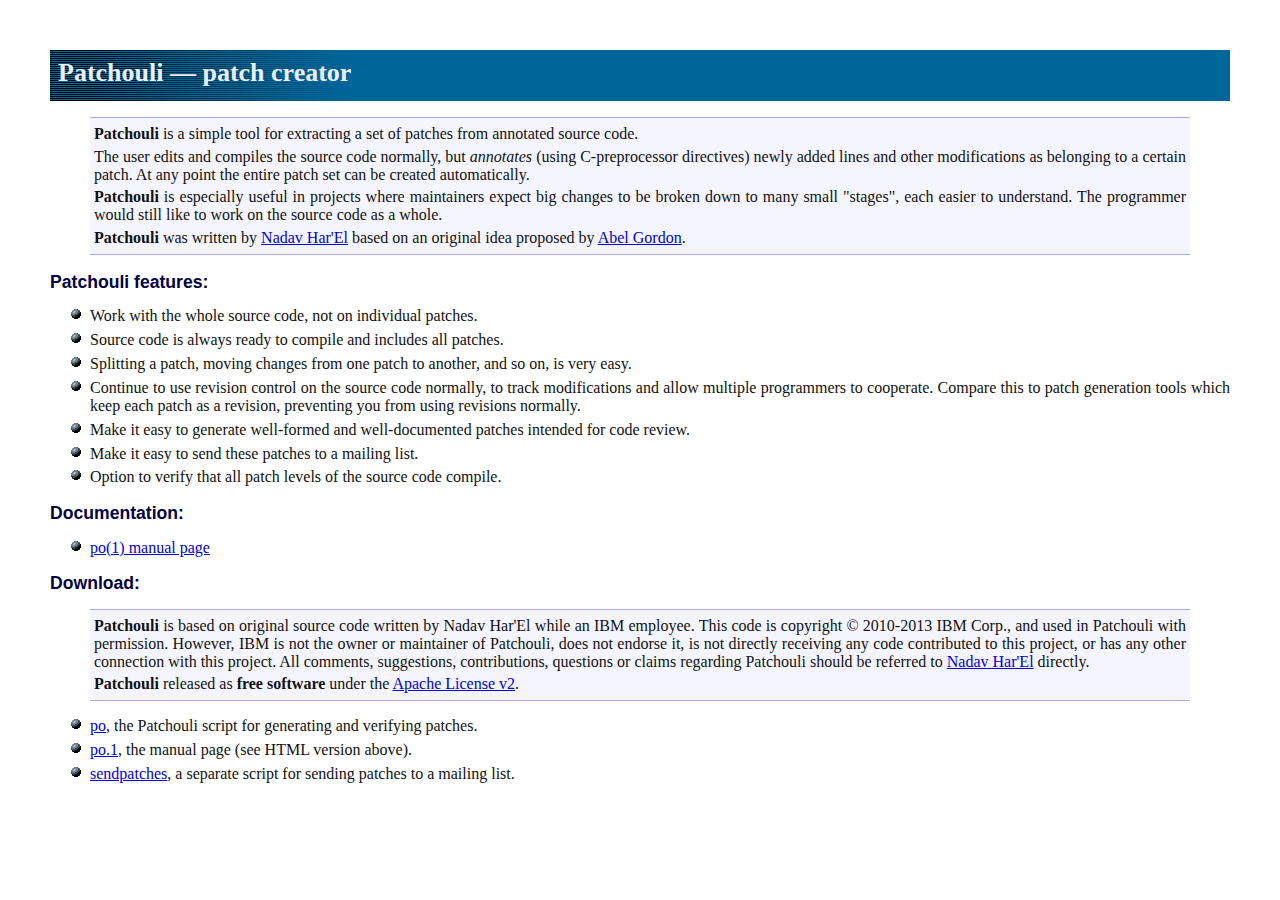
<file: index.html>
<!DOCTYPE HTML PUBLIC "-//W3C//DTD HTML 4.0 Transitional//EN">
<HTML><HEAD><TITLE>Patchouli patch creator</TITLE>
<META http-equiv=Content-Type content="text/html; charset=iso-8859-1">
<LINK title=Patchouli href="patchouli.css" type=text/css rel=stylesheet>
</HEAD>
<BODY>
<TABLE class=header cellSpacing=8 cellPadding=0 width="100%" border=0>
  <TBODY>
  <TR>
    <TD>
      <H1>Patchouli &mdash; patch creator</H1>
    </TD>
    </TR></TBODY></TABLE>

<BLOCKQUOTE>
      <P class=noindent><B>Patchouli</B> is a simple tool for extracting a set of patches from annotated source code.</P>
<P class=noindent>
The user edits and compiles the source code normally, but <I>annotates</I>
(using C-preprocessor directives)
newly added lines and other modifications as belonging to a certain patch.
At any point the entire patch set can be created automatically.
</P>
<P class=noindent>
<B>Patchouli</B> is especially useful in projects where maintainers expect big
changes to be broken down to many small "stages", each easier to understand.
The programmer would still like to work on the source code as a whole.
</P>
<P class=noindent>
<B>Patchouli</B> was written by <A HREF="http://nadav.harel.org.il/">Nadav Har'El</A>
based on an original idea proposed by <A HREF="http://researcher.watson.ibm.com/researcher/view.php?person=il-ABELG">Abel Gordon</A>.
</P>
</BLOCKQUOTE>

<H3>Patchouli features:</H3>
<UL>
 <LI>Work with the whole source code, not on individual patches.
 <LI>Source code is always ready to compile and includes all patches.
 <LI>Splitting a patch, moving changes from one patch to another, and so on, is very easy.
 <LI>Continue to use revision control on the source code normally, to track modifications and allow multiple programmers to cooperate. Compare this to patch generation tools which keep each patch as a revision,
preventing you from using revisions normally.
 <LI>Make it easy to generate well-formed and well-documented patches intended for code review.
 <LI>Make it easy to send these patches to a mailing list.
 <LI>Option to verify that all patch levels of the source code compile.
</UL>
<H3>Documentation:</H3>
<UL>
  <LI><A HREF="po.1.html">po(1) manual page</A>
</LI></UL>
<H3>Download:</H3>
<BLOCKQUOTE>
<P class=noindent>
<B>Patchouli</B> is based on original source code written by Nadav Har'El
while an IBM employee. This code is copyright &copy; 2010-2013 IBM Corp.,
and used in Patchouli with permission. However, IBM is not the owner
or maintainer of Patchouli, does not endorse it, is not directly receiving
any code contributed to this project, or has any other connection with this
project. All comments, suggestions, contributions, questions or claims
regarding Patchouli should be referred to <A HREF="mailto:nadav@harel.org.il">Nadav Har'El</A> directly.<P>
<P class=noindent>
<B>Patchouli</B> released as <B>free software</B> under the <A HREF="http://www.apache.org/licenses/LICENSE-2.0.html">Apache License v2</A>.

</P>
</BLOCKQUOTE>
<UL>
  <LI><A HREF="code/po">po</A>, the Patchouli script for generating and verifying patches.
  <LI><A HREF="code/po.1">po.1</A>, the manual page (see HTML version above).
  <LI><A HREF="code/sendpatches">sendpatches</A>, a separate script for sending patches to a mailing list.
</LI></UL>
</BODY></HTML>
</file>
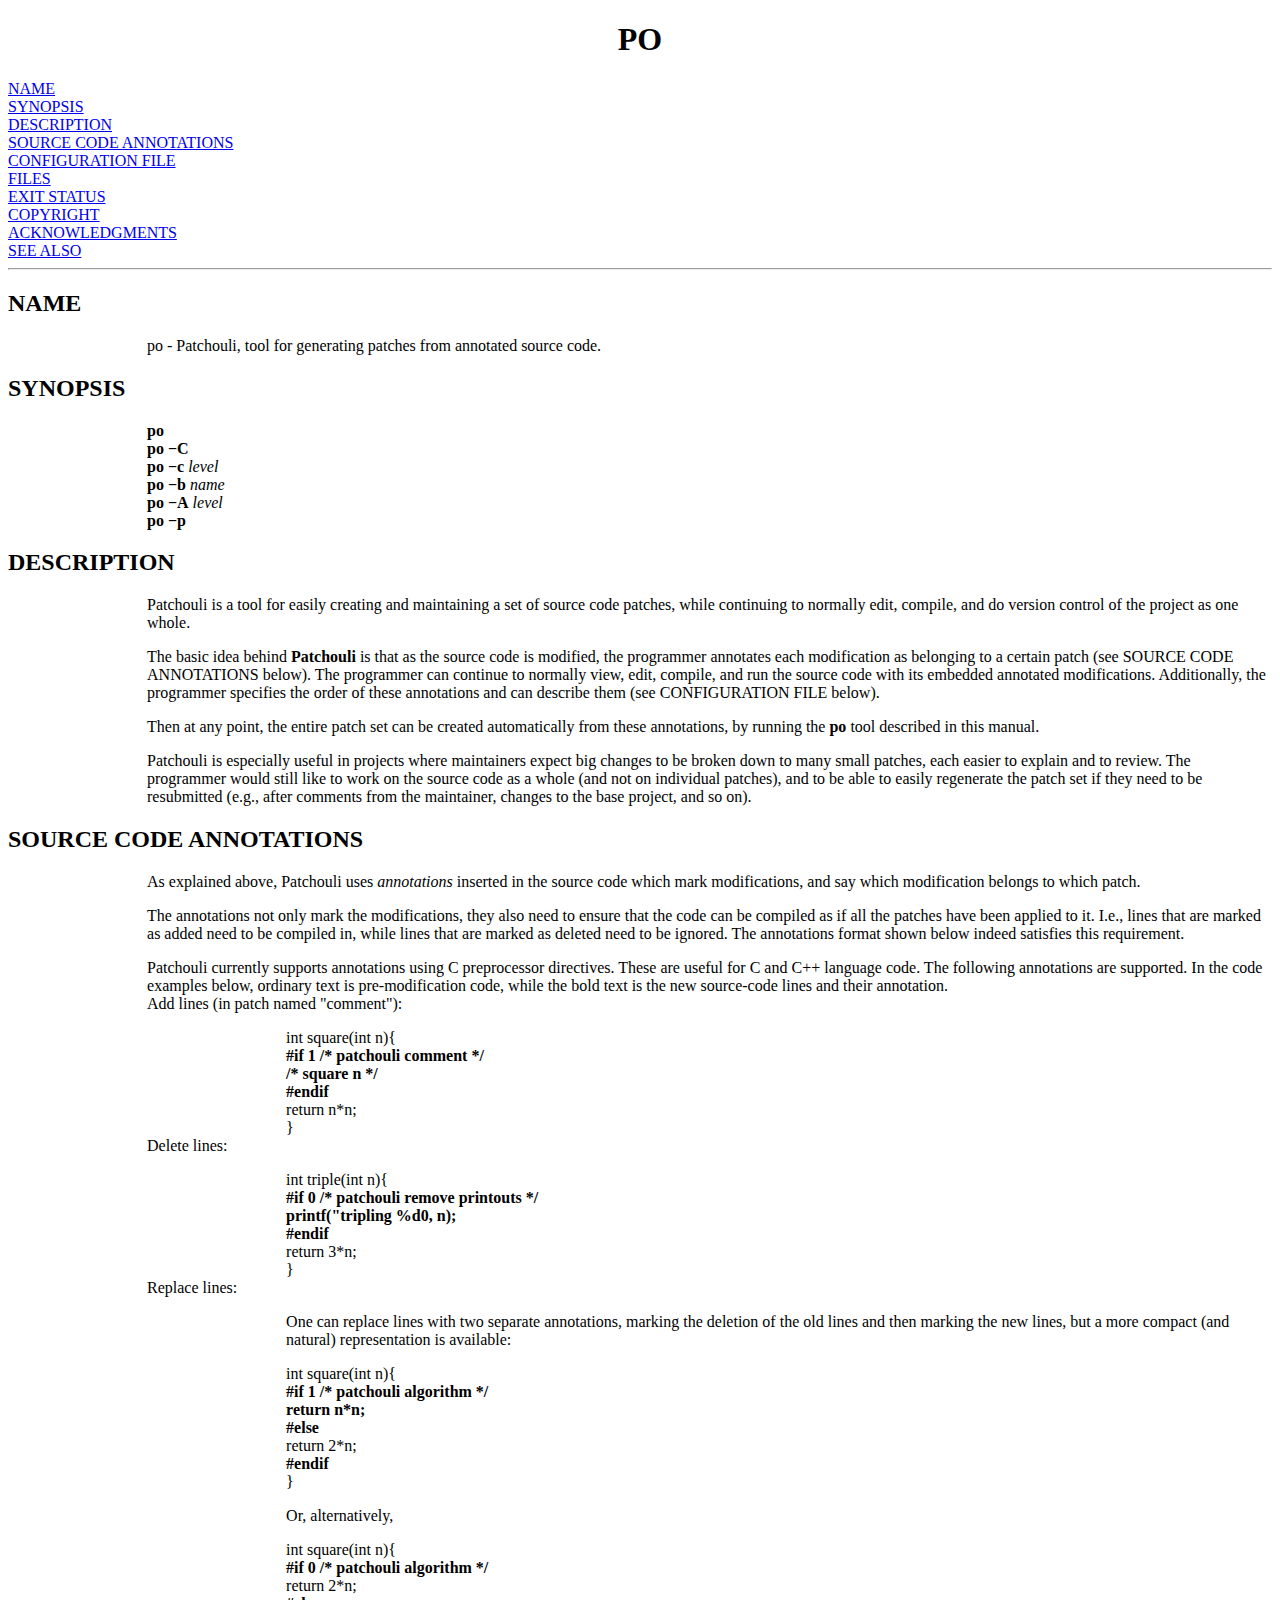
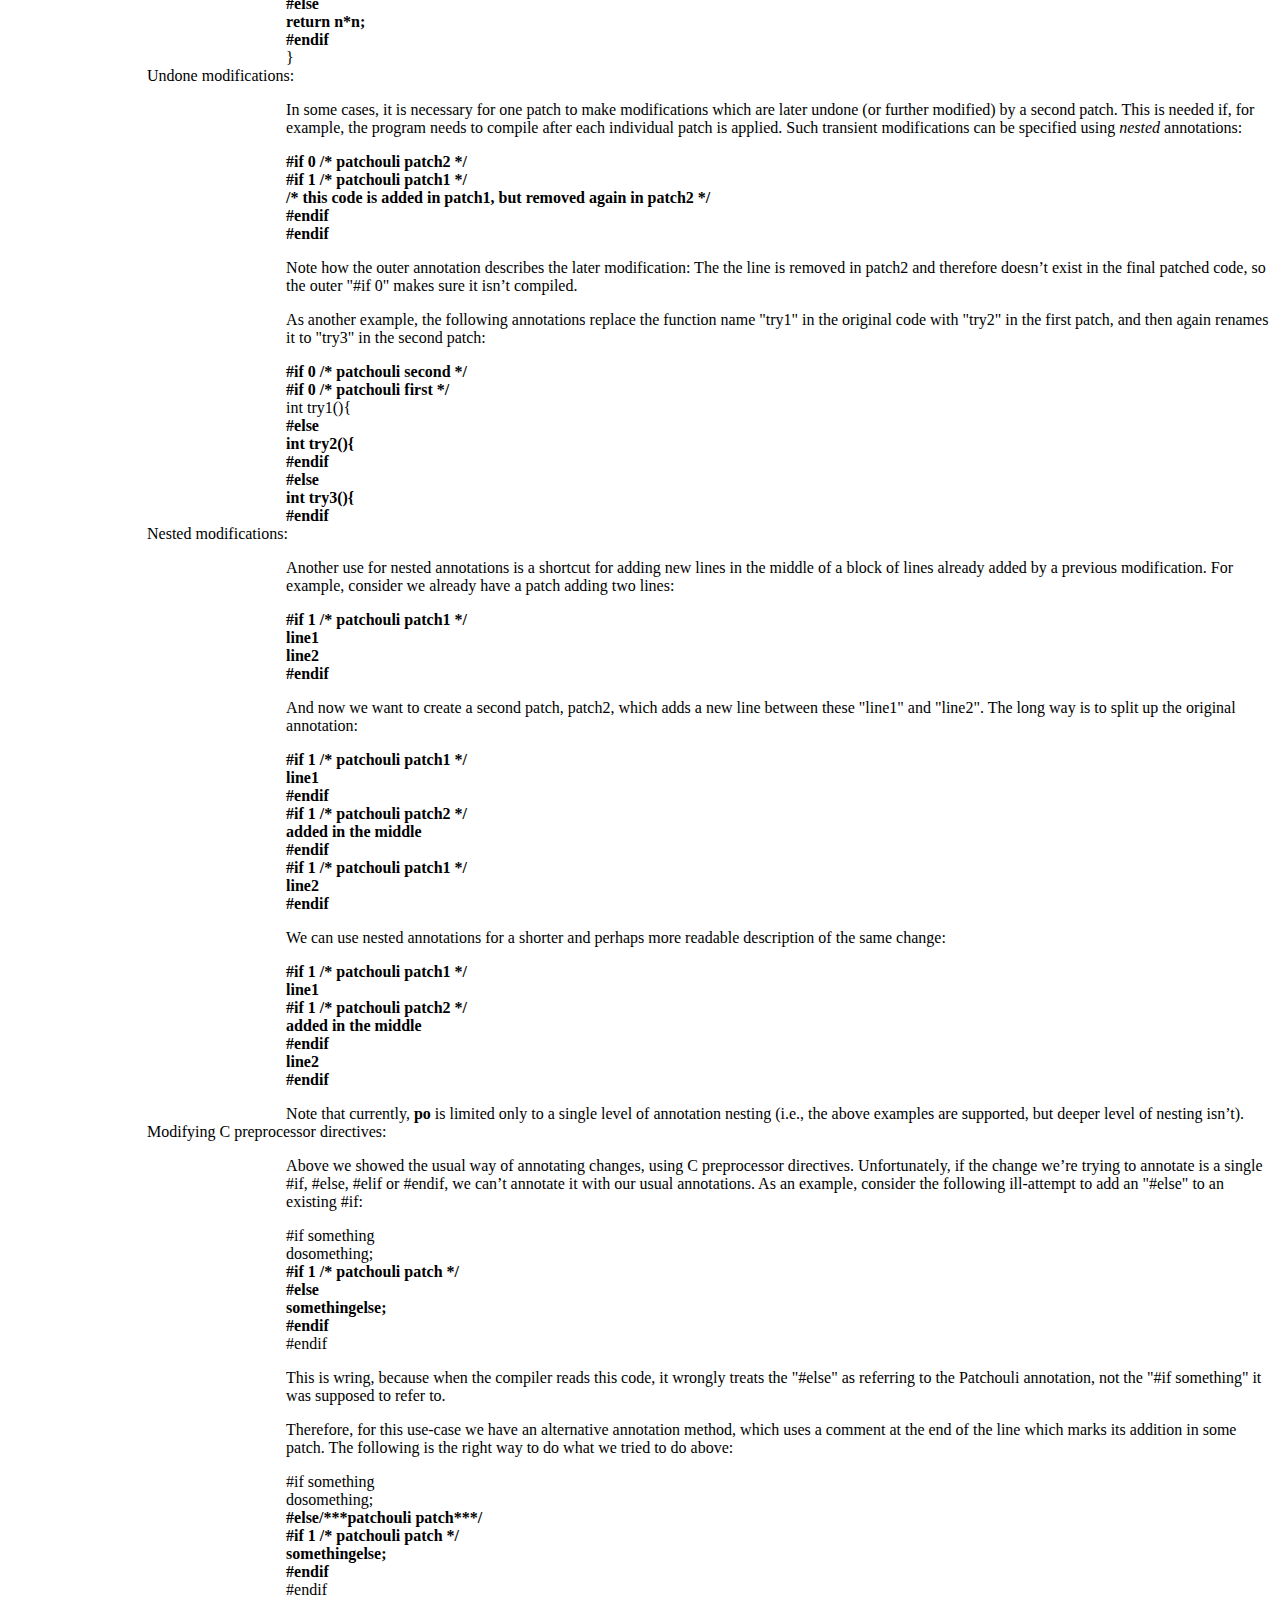
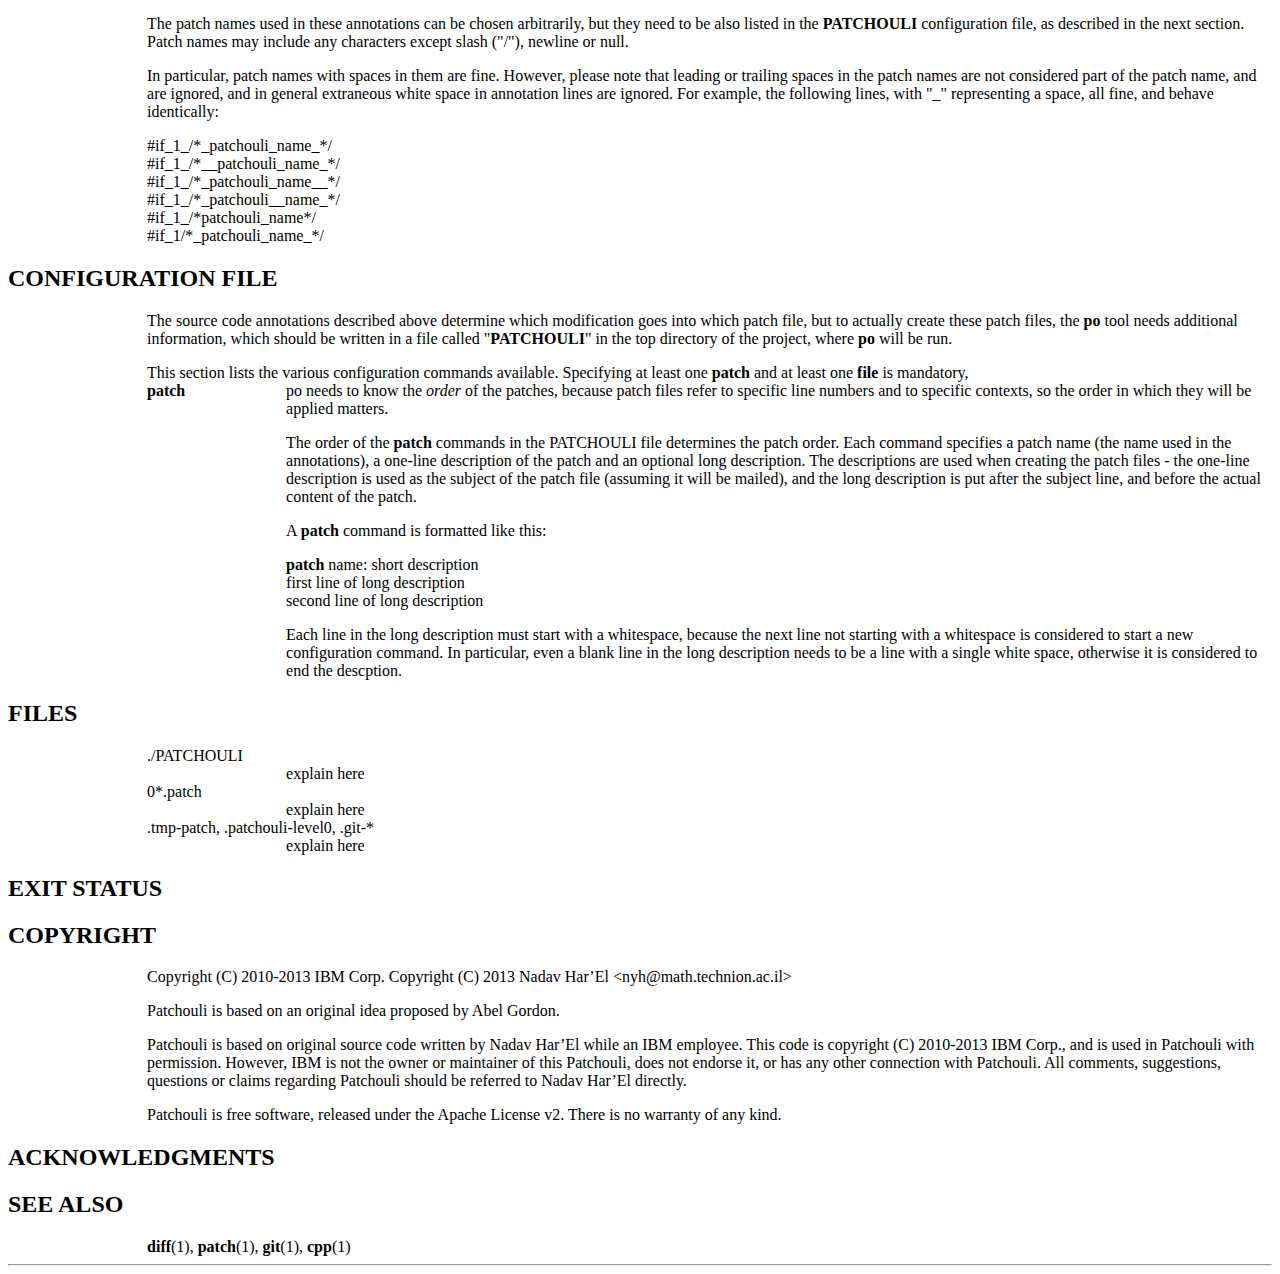
<file: po.1.html>
<!-- Creator     : groff version 1.22.1 -->
<!-- CreationDate: Thu Feb 21 12:25:13 2013 -->
<!DOCTYPE html PUBLIC "-//W3C//DTD HTML 4.01 Transitional//EN"
"http://www.w3.org/TR/html4/loose.dtd">
<html>
<head>
<meta name="generator" content="groff -Thtml, see www.gnu.org">
<meta http-equiv="Content-Type" content="text/html; charset=US-ASCII">
<meta name="Content-Style" content="text/css">
<style type="text/css">
       p       { margin-top: 0; margin-bottom: 0; vertical-align: top }
       pre     { margin-top: 0; margin-bottom: 0; vertical-align: top }
       table   { margin-top: 0; margin-bottom: 0; vertical-align: top }
       h1      { text-align: center }
</style>
<title>PO</title>

</head>
<body>

<h1 align="center">PO</h1>

<a href="#NAME">NAME</a><br>
<a href="#SYNOPSIS">SYNOPSIS</a><br>
<a href="#DESCRIPTION">DESCRIPTION</a><br>
<a href="#SOURCE CODE ANNOTATIONS">SOURCE CODE ANNOTATIONS</a><br>
<a href="#CONFIGURATION FILE">CONFIGURATION FILE</a><br>
<a href="#FILES">FILES</a><br>
<a href="#EXIT STATUS">EXIT STATUS</a><br>
<a href="#COPYRIGHT">COPYRIGHT</a><br>
<a href="#ACKNOWLEDGMENTS">ACKNOWLEDGMENTS</a><br>
<a href="#SEE ALSO">SEE ALSO</a><br>

<hr>


<h2>NAME
<a name="NAME"></a>
</h2>


<p style="margin-left:11%; margin-top: 1em">po - Patchouli,
tool for generating patches from annotated source code.</p>

<h2>SYNOPSIS
<a name="SYNOPSIS"></a>
</h2>


<p style="margin-left:11%; margin-top: 1em"><b>po <br>
po &minus;C <br>
po &minus;c</b> <i>level</i> <b><br>
po &minus;b</b> <i>name</i> <b><br>
po &minus;A</b> <i>level</i> <b><br>
po &minus;p</b></p>

<h2>DESCRIPTION
<a name="DESCRIPTION"></a>
</h2>


<p style="margin-left:11%; margin-top: 1em">Patchouli is a
tool for easily creating and maintaining a set of source
code patches, while continuing to normally edit, compile,
and do version control of the project as one whole.</p>

<p style="margin-left:11%; margin-top: 1em">The basic idea
behind <b>Patchouli</b> is that as the source code is
modified, the programmer annotates each modification as
belonging to a certain patch (see SOURCE CODE ANNOTATIONS
below). The programmer can continue to normally view, edit,
compile, and run the source code with its embedded annotated
modifications. Additionally, the programmer specifies the
order of these annotations and can describe them (see
CONFIGURATION FILE below).</p>

<p style="margin-left:11%; margin-top: 1em">Then at any
point, the entire patch set can be created automatically
from these annotations, by running the <b>po</b> tool
described in this manual.</p>

<p style="margin-left:11%; margin-top: 1em">Patchouli is
especially useful in projects where maintainers expect big
changes to be broken down to many small patches, each easier
to explain and to review. The programmer would still like to
work on the source code as a whole (and not on individual
patches), and to be able to easily regenerate the patch set
if they need to be resubmitted (e.g., after comments from
the maintainer, changes to the base project, and so on).</p>

<h2>SOURCE CODE ANNOTATIONS
<a name="SOURCE CODE ANNOTATIONS"></a>
</h2>


<p style="margin-left:11%; margin-top: 1em">As explained
above, Patchouli uses <i>annotations</i> inserted in the
source code which mark modifications, and say which
modification belongs to which patch.</p>

<p style="margin-left:11%; margin-top: 1em">The annotations
not only mark the modifications, they also need to ensure
that the code can be compiled as if all the patches have
been applied to it. I.e., lines that are marked as added
need to be compiled in, while lines that are marked as
deleted need to be ignored. The annotations format shown
below indeed satisfies this requirement.</p>

<p style="margin-left:11%; margin-top: 1em">Patchouli
currently supports annotations using C preprocessor
directives. These are useful for C and C++ language code.
The following annotations are supported. In the code
examples below, ordinary text is pre-modification code,
while the bold text is the new source-code lines and their
annotation. <br>
Add lines (in patch named &quot;comment&quot;):</p>

<p style="margin-left:22%; margin-top: 1em">int square(int
n){ <b><br>
#if 1 /* patchouli comment */ <br>
/* square n */ <br>
#endif</b> <br>
return n*n; <br>
}</p>

<p style="margin-left:11%;">Delete lines:</p>

<p style="margin-left:22%; margin-top: 1em">int triple(int
n){ <b><br>
#if 0 /* patchouli remove printouts */ <br>
printf(&quot;tripling %d0, n); <br>
#endif</b> <br>
return 3*n; <br>
}</p>

<p style="margin-left:11%;">Replace lines:</p>

<p style="margin-left:22%; margin-top: 1em">One can replace
lines with two separate annotations, marking the deletion of
the old lines and then marking the new lines, but a more
compact (and natural) representation is available:</p>

<p style="margin-left:22%; margin-top: 1em">int square(int
n){ <b><br>
#if 1 /* patchouli algorithm */ <br>
return n*n; <br>
#else</b> <br>
return 2*n; <b><br>
#endif</b> <br>
}</p>

<p style="margin-left:22%; margin-top: 1em">Or,
alternatively,</p>

<p style="margin-left:22%; margin-top: 1em">int square(int
n){ <b><br>
#if 0 /* patchouli algorithm */</b> <br>
return 2*n; <b><br>
#else <br>
return n*n; <br>
#endif</b> <br>
}</p>

<p style="margin-left:11%;">Undone modifications:</p>

<p style="margin-left:22%; margin-top: 1em">In some cases,
it is necessary for one patch to make modifications which
are later undone (or further modified) by a second patch.
This is needed if, for example, the program needs to compile
after each individual patch is applied. Such transient
modifications can be specified using <i>nested</i>
annotations:</p>

<p style="margin-left:22%; margin-top: 1em"><b>#if 0 /*
patchouli patch2 */ <br>
#if 1 /* patchouli patch1 */ <br>
/* this code is added in patch1, but removed again in patch2
*/ <br>
#endif <br>
#endif</b></p>

<p style="margin-left:22%; margin-top: 1em">Note how the
outer annotation describes the later modification: The the
line is removed in patch2 and therefore doesn&rsquo;t exist
in the final patched code, so the outer &quot;#if 0&quot;
makes sure it isn&rsquo;t compiled.</p>

<p style="margin-left:22%; margin-top: 1em">As another
example, the following annotations replace the function name
&quot;try1&quot; in the original code with &quot;try2&quot;
in the first patch, and then again renames it to
&quot;try3&quot; in the second patch:</p>

<p style="margin-left:22%; margin-top: 1em"><b>#if 0 /*
patchouli second */ <br>
#if 0 /* patchouli first */</b> <br>
int try1(){ <b><br>
#else <br>
int try2(){ <br>
#endif <br>
#else <br>
int try3(){ <br>
#endif</b></p>

<p style="margin-left:11%;">Nested modifications:</p>

<p style="margin-left:22%; margin-top: 1em">Another use for
nested annotations is a shortcut for adding new lines in the
middle of a block of lines already added by a previous
modification. For example, consider we already have a patch
adding two lines:</p>

<p style="margin-left:22%; margin-top: 1em"><b>#if 1 /*
patchouli patch1 */ <br>
line1 <br>
line2 <br>
#endif</b></p>

<p style="margin-left:22%; margin-top: 1em">And now we want
to create a second patch, patch2, which adds a new line
between these &quot;line1&quot; and &quot;line2&quot;. The
long way is to split up the original annotation:</p>

<p style="margin-left:22%; margin-top: 1em"><b>#if 1 /*
patchouli patch1 */ <br>
line1 <br>
#endif <br>
#if 1 /* patchouli patch2 */ <br>
added in the middle <br>
#endif <br>
#if 1 /* patchouli patch1 */ <br>
line2 <br>
#endif</b></p>

<p style="margin-left:22%; margin-top: 1em">We can use
nested annotations for a shorter and perhaps more readable
description of the same change:</p>

<p style="margin-left:22%; margin-top: 1em"><b>#if 1 /*
patchouli patch1 */ <br>
line1 <br>
#if 1 /* patchouli patch2 */ <br>
added in the middle <br>
#endif <br>
line2 <br>
#endif</b></p>

<p style="margin-left:22%; margin-top: 1em">Note that
currently, <b>po</b> is limited only to a single level of
annotation nesting (i.e., the above examples are supported,
but deeper level of nesting isn&rsquo;t).</p>

<p style="margin-left:11%;">Modifying C preprocessor
directives:</p>

<p style="margin-left:22%; margin-top: 1em">Above we showed
the usual way of annotating changes, using C preprocessor
directives. Unfortunately, if the change we&rsquo;re trying
to annotate is a single #if, #else, #elif or #endif, we
can&rsquo;t annotate it with our usual annotations. As an
example, consider the following ill-attempt to add an
&quot;#else&quot; to an existing #if:</p>

<p style="margin-left:22%; margin-top: 1em">#if something
<br>
dosomething; <b><br>
#if 1 /* patchouli patch */ <br>
#else <br>
somethingelse; <br>
#endif</b> <br>
#endif</p>

<p style="margin-left:22%; margin-top: 1em">This is wring,
because when the compiler reads this code, it wrongly treats
the &quot;#else&quot; as referring to the Patchouli
annotation, not the &quot;#if something&quot; it was
supposed to refer to.</p>

<p style="margin-left:22%; margin-top: 1em">Therefore, for
this use-case we have an alternative annotation method,
which uses a comment at the end of the line which marks its
addition in some patch. The following is the right way to do
what we tried to do above:</p>

<p style="margin-left:22%; margin-top: 1em">#if something
<br>
dosomething; <b><br>
#else/***patchouli patch***/ <br>
#if 1 /* patchouli patch */ <br>
somethingelse; <br>
#endif</b> <br>
#endif</p>

<p style="margin-left:11%; margin-top: 1em">The patch names
used in these annotations can be chosen arbitrarily, but
they need to be also listed in the <b>PATCHOULI</b>
configuration file, as described in the next section. Patch
names may include any characters except slash
(&quot;/&quot;), newline or null.</p>

<p style="margin-left:11%; margin-top: 1em">In particular,
patch names with spaces in them are fine. However, please
note that leading or trailing spaces in the patch names are
not considered part of the patch name, and are ignored, and
in general extraneous white space in annotation lines are
ignored. For example, the following lines, with
&quot;_&quot; representing a space, all fine, and behave
identically:</p>


<p style="margin-left:11%; margin-top: 1em">#if_1_/*_patchouli_name_*/
<br>
#if_1_/*__patchouli_name_*/ <br>
#if_1_/*_patchouli_name__*/ <br>
#if_1_/*_patchouli__name_*/ <br>
#if_1_/*patchouli_name*/ <br>
#if_1/*_patchouli_name_*/</p>

<h2>CONFIGURATION FILE
<a name="CONFIGURATION FILE"></a>
</h2>


<p style="margin-left:11%; margin-top: 1em">The source code
annotations described above determine which modification
goes into which patch file, but to actually create these
patch files, the <b>po</b> tool needs additional
information, which should be written in a file called
&quot;<b>PATCHOULI</b>&quot; in the top directory of the
project, where <b>po</b> will be run.</p>

<p style="margin-left:11%; margin-top: 1em">This section
lists the various configuration commands available.
Specifying at least one <b>patch</b> and at least one
<b>file</b> is mandatory,</p>

<table width="100%" border="0" rules="none" frame="void"
       cellspacing="0" cellpadding="0">
<tr valign="top" align="left">
<td width="11%"></td>
<td width="7%">


<p><b>patch</b></p></td>
<td width="4%"></td>
<td width="78%">


<p>po needs to know the <i>order</i> of the patches,
because patch files refer to specific line numbers and to
specific contexts, so the order in which they will be
applied matters.</p></td></tr>
</table>

<p style="margin-left:22%; margin-top: 1em">The order of
the <b>patch</b> commands in the PATCHOULI file determines
the patch order. Each command specifies a patch name (the
name used in the annotations), a one-line description of the
patch and an optional long description. The descriptions are
used when creating the patch files - the one-line
description is used as the subject of the patch file
(assuming it will be mailed), and the long description is
put after the subject line, and before the actual content of
the patch.</p>

<p style="margin-left:22%; margin-top: 1em">A <b>patch</b>
command is formatted like this:</p>

<p style="margin-left:22%; margin-top: 1em"><b>patch</b>
name: short description <br>
first line of long description <br>
second line of long description</p>

<p style="margin-left:22%; margin-top: 1em">Each line in
the long description must start with a whitespace, because
the next line not starting with a whitespace is considered
to start a new configuration command. In particular, even a
blank line in the long description needs to be a line with a
single white space, otherwise it is considered to end the
descption.</p>

<h2>FILES
<a name="FILES"></a>
</h2>



<p style="margin-left:11%; margin-top: 1em">./PATCHOULI</p>

<p style="margin-left:22%;">explain here</p>

<p style="margin-left:11%;">0*.patch</p>

<p style="margin-left:22%;">explain here</p>

<p style="margin-left:11%;">.tmp-patch, .patchouli-level0,
.git-*</p>

<p style="margin-left:22%;">explain here</p>

<h2>EXIT STATUS
<a name="EXIT STATUS"></a>
</h2>


<h2>COPYRIGHT
<a name="COPYRIGHT"></a>
</h2>


<p style="margin-left:11%; margin-top: 1em">Copyright (C)
2010-2013 IBM Corp. Copyright (C) 2013 Nadav Har&rsquo;El
&lt;nyh@math.technion.ac.il&gt;</p>

<p style="margin-left:11%; margin-top: 1em">Patchouli is
based on an original idea proposed by Abel Gordon.</p>

<p style="margin-left:11%; margin-top: 1em">Patchouli is
based on original source code written by Nadav Har&rsquo;El
while an IBM employee. This code is copyright (C) 2010-2013
IBM Corp., and is used in Patchouli with permission.
However, IBM is not the owner or maintainer of this
Patchouli, does not endorse it, or has any other connection
with Patchouli. All comments, suggestions, questions or
claims regarding Patchouli should be referred to Nadav
Har&rsquo;El directly.</p>

<p style="margin-left:11%; margin-top: 1em">Patchouli is
free software, released under the Apache License v2. There
is no warranty of any kind.</p>

<h2>ACKNOWLEDGMENTS
<a name="ACKNOWLEDGMENTS"></a>
</h2>


<h2>SEE ALSO
<a name="SEE ALSO"></a>
</h2>



<p style="margin-left:11%; margin-top: 1em"><b>diff</b>(1),
<b>patch</b>(1), <b>git</b>(1), <b>cpp</b>(1)</p>
<hr>
</body>
</html>
</file>
<file: patchouli.css>
BODY {
	color: #111111;
        background-color: #FFFFFF;
	margin-left: 50px;
	margin-right: 50px; 
	margin-top: 50px; 
	margin-bottom: 50px; 
}

/* NOTE: every "a" here should really be a[href], i.e., only a tags with
   a href parameter - but it appears that IE does not support this
   feature... So I'll just use plain a, for the poor saps using IE...
*/
A:link { color: #0000DD; text-decoration: underline; font-weight: normal }
A:visited { color: #0000DD; text-decoration: underline; font-weight: normal }
/*A:active { background: #FFFFCC; }*/
/* this is nice, but in mozilla 1.4.2 causes images to "dance" by one pixel
   when hovered on. Eek. Also, the fact we use A:hover and not A[href]:hover
   causes A NAME's to also act on this when hovered... Double eek. */
/*A:hover { text-decoration: underline; }*/

H1 {
	font-size: 2em;
	font-weight: bold;
	font-style: normal;
	font-family: "nimbus roman", "times new roman", "utopia", "charter", "century schoolbook", serif;
	color: #003399;
	text-align: center;
        margin-top: 2ex;
	margin-bottom: 2ex;
	font-variant: small-caps;
}
/* note that in H1.small margin-top is 2ex, twice that in H1, because the font
   is half the size
 */
H1.small, H1.subtitle {
	font-size: 1.5em;
	font-weight: bold;
        font-style: normal;
	margin-top: 2ex;
}
H1.subtitle { color: #FF3877; }
H1.nospace { margin: 0pt; }

/* for a subtitle span inside an h1 */
H1 SPAN.subtitle { 
  font-size: 0.5em; /* half size */
  font-weight: bold;
  font-style: normal;
  color: #FF3877;
}

/* small space between H1 and H1.small */
H1 + H1.small { margin-top: -4ex }
H1.small + H1 { margin-top: -1ex }

H1 + H1.subtitle { margin-top: -4ex }
H1.subtitle + H1 { margin-top: -1ex }

H2 {
	color: #0055AA;
	font-size: 1.5em;
	font-weight: bold;
	font-family: "nimbus sans", "arial", sans-serif;
	line-height: 1;
	text-indent: 0em;
	margin-top: 2ex;
	margin-bottom: 0.5ex;
}
H3 {
	color: #000044;
	font-size: 1.1em;
	font-weight: bold;
	font-family: "nimbus sans", "arial", sans-serif;
	line-height: 1;
	text-indent: 0em;
	margin-top: 2.0ex;
	margin-bottom: 0.0ex;
}
P {
	text-indent: 1em;
	text-align: justify;
	margin-top: 0.3em;
	margin-bottom: 0.3em;
	/*line-height: 1.05;*/ /* a little (but only a little) more space */
}
BLOCKQUOTE {
	margin-left: 40px;
	margin-right: 40px;
	text-align: justify;
	border-bottom: solid #AAAADD;
	border-top: solid #AAAADD;
	padding: 2px 4px;
	border-width: 1px;
	background: #F5F5FF;
}
B.extra { color: #CC0000; }

UL {
	text-align: justify;
	list-style: url("images/black.gif") disc;
}
LI {
	margin-top: 0.8ex;
	margin-bottom: 0.8ex;
}
/* TODO: originally I had here (and in other places) .main > H2, but it
   appears that in IE 6 that doesn't work (it does work in Mozilla, Konqueror
   and Opera). So I removed the ">", for the poor saps who use IE...
*/

/* LI in a UL with class=compact (or itself with class=compact, but that isn't
   too useful) gets special treatment. Similarly for class=large */
.compact LI, LI.compact {
	list-style: disc;
	margin-top: 0.1ex;
	margin-bottom: 0.1ex;
}
.large LI, LI.large {
	font-size: 1.5em;
	font-weight: bold;
	font-style: italic;

}
/* TODO: give special look to UL inside UL, and so on. */

/* useful for H1, H2, etc. */
.nomargin-top { margin-top: 0ex; }
/* useful for making spacing using div */
.vspace6ex { margin-top: 6ex; margin-bottom: 0; }
.vspace4ex { margin-top: 4ex; margin-bottom: 0; }
.vspace2ex { margin-top: 2ex; margin-bottom: 0; }
/* useful for P */
.noindent { text-indent: 0em; }
.normalP { text-indent: 0em; text-align: left; }
/* P:before { content: "hello" } */
/* interesting trick to foil spammers: <SPAN class=at> instead of @
.at:before { content: "@"; } */

/*old try: 
  .leftmargin {position: absolute; left:10px; top: auto;}
*/
/* Put something (such as a picture) with class=leftmargin for it to be a
   float on the left margin (text will nicely wrap around it).
*/
.leftmargin {
	float: left;
	margin-left: -135px;
	margin-right: 4px;
	margin-bottom: 4px;
}
.rightmargin {
	float: right;
	margin-right: -135px;
	margin-left: 4px;
	margin-bottom: 4px;
}
/* instead of TD.eftmargin, we really nead caption.eftmargin, but unfortunately
   mozilla 0.9.2 does not support caption-side: yet, so CAPTION.eftmargin
   doesn't work....
   CAPTION.eftmargin is the proper way to go for the photo album captions,
   but we use .leftcaptrick for now instead... :( Add margin-top: 80px (for
   example) to get the caption further down.
*/
CAPTION.eftmargin {
	caption-side: left;
	margin-left: -135px;
	width:100px;
	text-align: right;
	vertical-align: middle;
	color: #AAAAAA;
	font-size:3em;
}
.leftcaptrick {
	float: left;
	margin-left: -135px;
	color: #AAAAAA;
	font-size:1.2em;
	width:105px;
	text-align: right;
}

/* right float image (see, for example reading.html, music.html) */
IMG.rightfloat {
	float: right;
	margin-left: 5px; margin-top: 5px; margin-bottom: 5px;
}
IMG.topleftfloat {
	float: left;
	margin-right: 6px; margin-bottom: 6px;
}
IMG.toprightfloat {
	float: right;
	margin-left: 5px; margin-bottom: 5px;
}

/* nice border for pictures */
IMG.bordered { 
  padding: 6px;
  margin: 0px;
  border-width: 1px;
  border-style: solid;
  border-color: #000000;
  background-color: #FFFFFF;
}
IMG.borderedrightfloat {
  float: right;
  margin-left: 5px; margin-top: 5px; margin-bottom: 5px;
  padding: 6px;
  border-width: 1px;
  border-style: solid;
  border-color: #000000;
  background-color: #FFFFFF;
}
IMG.noborder { 
  padding: 0px;
  border-width: 0px;
  border-color: #000000;
}

/* fix stuff for printing, so my pages print nicer.
   For example, printing in a shade of dark gray is not good - black is better.
   Fat margins and big fonts are a terrible waste on paper.

   I still have some experimenting: how to make pictures smaller? How to get
   my homepage to print properly? (the doggie page prints on Mozilla nicely
   except a few bugs. Konqueror prints nicely but seems to ignore the settings
   here or something).
*/
@media print {
	BODY { overflow: visible; margin-left: 0px; margin-right: 0px; margin-top: 0px; margin-bottom: 0px; color: black; font-size: 11pt;}
	B { color: black; }
}

/**************/
.menu {
        background: #EEEEFF;
        border: 1px solid black;
        padding: 0 0 0;
        border-top: none;
        border-right: none;
        border-left: none;
        font-size: 130%;
        font-family: sans-serif;
        font-weight: bold;
        padding-top: 5px;
        padding-bottom: 5px;
}
.menu a {
        border-right: solid black 1px;
        padding-left: 1em;
        padding-right: 1em;
        text-decoration: none;
}

.menu a.this:link { color: #a00; background: #f4f4ff; border: outset #9999ee 2px; sensitive: none; font-style: normal; }
.menu a.this:visited { color: #a00; background: #f4f4ff; border: outset #9999ee 2px; font-style: normal; }
.menu a.this:active { color: #a00; font-style: normal; }
.menu a.this:hover { color: #a00; text-decoration: none; font-style:normal; }

.menu a:link { color: #00f; font-style: normal; }
.menu a:visited { color: #00f; font-style: normal; }
.menu a:active { color: #00f; font-style: normal; }
.menu a:hover { color: #00a; text-decoration: underline; }

H1, .menu {
	margin-bottom: 0ex;
}

/*********************/
.header H2 {
	color: #DDDDFF;
	font-size: 13px;
	font-family: sans-serif;
	font-style: normal;
	font-weight: normal;
	margin-top: 0px;
	margin-bottom: 0px;
}
.header H1 {
	font-size: 26px;
	font-weight: bold;
	font-style: normal;
	font-family: serif;
	color: #EEEEFF;
        margin-top: 0px;
	margin-bottom: 5px;
	text-align: left;
	font-variant: normal;
}
.header A:link { color: #FFFFFF; text-decoration: none; font-style: normal; font-weight: bold; }
.header A:visited { color: #FFFFFF; text-decoration: none; font-style: normal; font-weight: bold; }
.header A:hover { color: #FFFFFF; text-decoration: underline; font-style: normal; font-weight: bold; }
.header {
	background:	url("images/gr760a.gif") repeat-y left top;
}

DIV.page {
	margin-top: 8px;
	nargin-bottom: 8px;
	background: #F0F0FF;
	border: solid #D0D0DD;
	border-width: 1px;
	padding: 6px;
	font-family: serif;
}
.page P, .page B {
	color: #000022;
}

/**********************/

/* "button" class useful for div and span. */
.button {
	margin: 3px;
	margin-bottom: 10px;
	background: #D0F5D0;
	padding: 3px;
	border: solid #55FF55;
	border-width: 1px;
	font-family: sans-serif;
	font-size: 0.8em;
}
.button A:link, .button A:visited, .button A:hover {
 	color: #005500; text-decoration: underline; font-style: normal; font-weight: bold; }

/*********************/

DIV.toc {
	margin-top: 1em;
	margin-bottom: 1em;
	margin-left: 10px;
	margin-right: 10px;
	text-align: justify;
	padding: 4px 2px; border-width: 1px;
	color: #000055;
}
DIV.toc H2 {
	color: #000055;
	font-size: 1em;
	font-weight: bold;
	font-family: serif;
	line-height: 1;
	text-indent: 0em;
	margin-top: 0ex;
	margin-bottom: 1ex;
}
DIV.toc OL, DIV.toc LI {
	margin-top: 0px;
	margin-bottom: 0px;
}
DIV.toc A:link, DIV.toc A:visited, DIV.toc A:hover {
 	color: #000055;
	text-decoration: none;
}
DIV.toc A:hover {
	text-decoration: underline;
}
</file>
